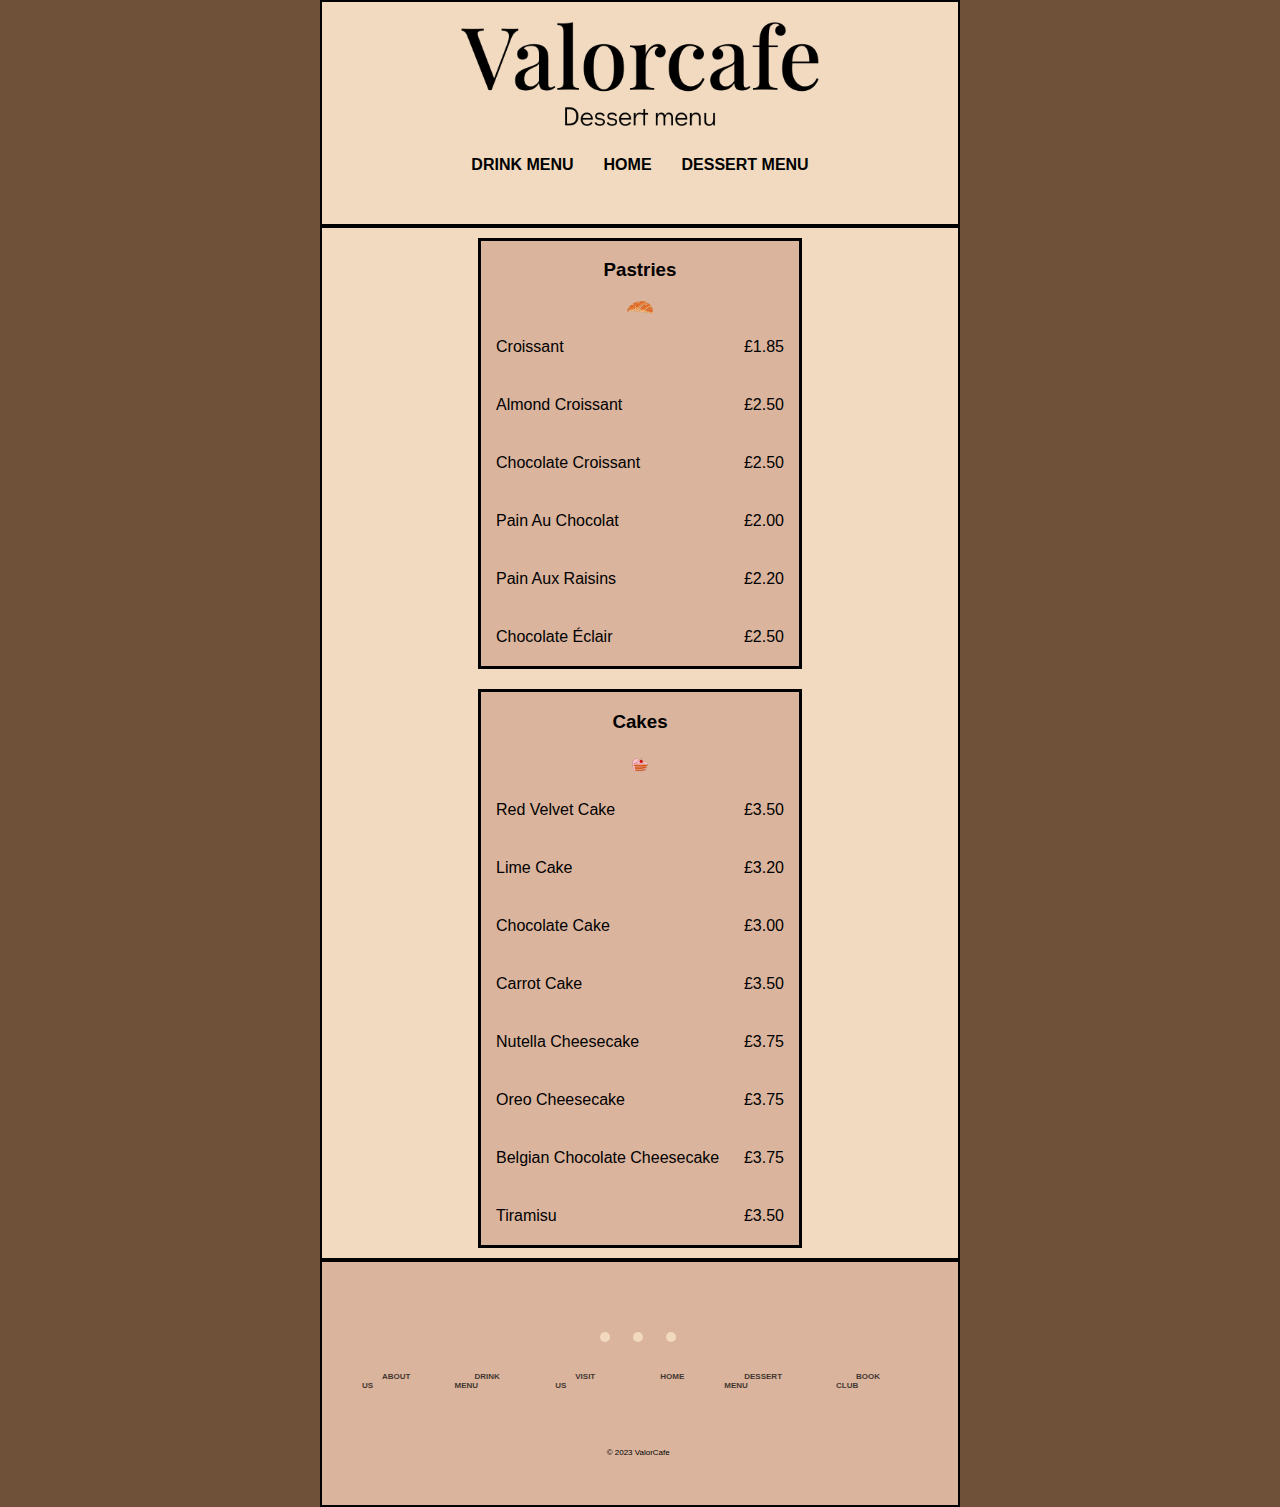
<file: dessertmenu.html>
<!DOCTYPE html>
<html lang="en">
<head>
    <meta charset="UTF-8">
    <meta name="viewport" content="width=device-width, initial-scale=1.0">
    <title>Valorcafe dessert menu</title>
    <link href="styles.css" rel="stylesheet">
    <link href="index.html">
    <link rel="stylesheet" href="https://cdnjs.cloudflare.com/ajax/libs/font-awesome/6.4.2/css/all.min.css" integrity="sha512-z3gLpd7yknf1YoNbCzqRKc4qyor8gaKU1qmn+CShxbuBusANI9QpRohGBreCFkKxLhei6S9CQXFEbbKuqLg0DA==" crossorigin="anonymous" referrerpolicy="no-referrer" />
    
</head>

<body class="menu-body">

    
    <header class="menu-header">
        <div class="menu-logo">
            <img src="./imgs/valorcafe-high-resolution-logo-black-transparent (2).png" alt="ValorCafe Dessert menu">
        </div>

        <nav>
            <ul>
                <li><a href="drinkmenu.html" target="_blank">DRINK MENU</a></li> 
                <li><a href="index.html" target="_blank">HOME </a></li>
                <li><a href="#" target="_parent">DESSERT MENU</a></li>
            </ul>

        </nav>
    </header>


    <main class="menu-main">
        <div class="flexbox-container">
            <div class="flexbox-item flexbox-item-1">
                <h3>Pastries</h3>

                <img src="./imgs/isolated-delicious-french-croissant-free-vector-modified.png" class="pastry-icon">

                 <div class="menu-item">
                    <p class="menu-item-name">Croissant</p>
                    <p class="menu-price">£1.85</p>
                </div>

                <div class="menu-item">
                    <p class="menu-item-name">Almond Croissant</p>
                    <p class="menu-price">£2.50</p>
                </div>

                <div class="menu-item">
                    <p class="menu-item-name">Chocolate Croissant</p>
                    <p class="menu-price">£2.50</p>
                </div>

                <div class="menu-item">
                    <p class="menu-item-name">Pain Au Chocolat</p>
                    <p class="menu-price">£2.00</p>
                </div>
                
                <div class="menu-item">
                    <p class="menu-item-name">Pain Aux Raisins</p>
                    <p class="menu-price">£2.20</p>
                </div>

                <div class="menu-item">
                    <p class="menu-item-name">Chocolate Éclair</p>
                    <p class="menu-price">£2.50</p>
                </div>

             </div>

            <div class="flexbox-item flexbox-item-2">
                <h3>Cakes</h3>

                <img src="./imgs/cake--modified.png" class="cake-icon">

                 <div class="menu-item">
                    <p class="menu-item-name">Red Velvet Cake</p>
                    <p class="menu-price">£3.50</p>
                </div>

                <div class="menu-item">
                    <p class="menu-item-name">Lime Cake</p>
                    <p class="menu-price">£3.20</p>
                </div>

                <div class="menu-item">
                    <p class="menu-item-name">Chocolate Cake</p>
                    <p class="menu-price">£3.00</p>
                </div>
                
                <div class="menu-item">
                    <p class="menu-item-name">Carrot Cake</p>
                    <p class="menu-price">£3.50</p>
                </div>

                <div class="menu-item">
                    <p class="menu-item-name">Nutella Cheesecake</p>
                    <p class="menu-price">£3.75</p>
                </div>

                <div class="menu-item">
                    <p class="menu-item-name">Oreo Cheesecake</p>
                    <p class="menu-price">£3.75</p>
                </div>

                <div class="menu-item">
                    <p class="menu-item-name">Belgian Chocolate Cheesecake</p>
                    <p class="menu-price">£3.75</p>
                </div>

                <div class="menu-item">
                    <p class="menu-item-name">Tiramisu</p>
                    <p class="menu-price">£3.50</p>
                </div>

             </div>

            

        </div>
        

    </main>

    <footer class="menu-footer">
        <div class="class footer-container">
            <div class="class social-icons">
                <a href=""><i class="fa-brands fa-facebook"></i></a>
                <a href=""><i class="fa-brands fa-instagram"></i></a>
                <a href=""><i class="fa-brands fa-twitter"></i></a>
            </div>

            <div class="footer-nav">
                <ul>
                    <li><a href="#about-us" target="_parent"> ABOUT US</a></li>
                    <li><a href="drinkmenu.html" target="_blank">DRINK MENU</a></li>
                    <li><a href="#visit-us" target="_parent">VISIT US</a></li> 
                    <li><a href="#" target="_parent">HOME </a></li>
                    <li><a href="dessertmenu.html" target="_blank">DESSERT MENU</a></li> 
                    <li><a href="#bookclub" target="_parent">BOOK CLUB</a></li>
                </ul>
        
            </div>
            
            <div class="footer-bottom">
                <p>© 2023 ValorCafe</p>
             </div>
        </div>
    </footer>


</body>


</html>
</file>
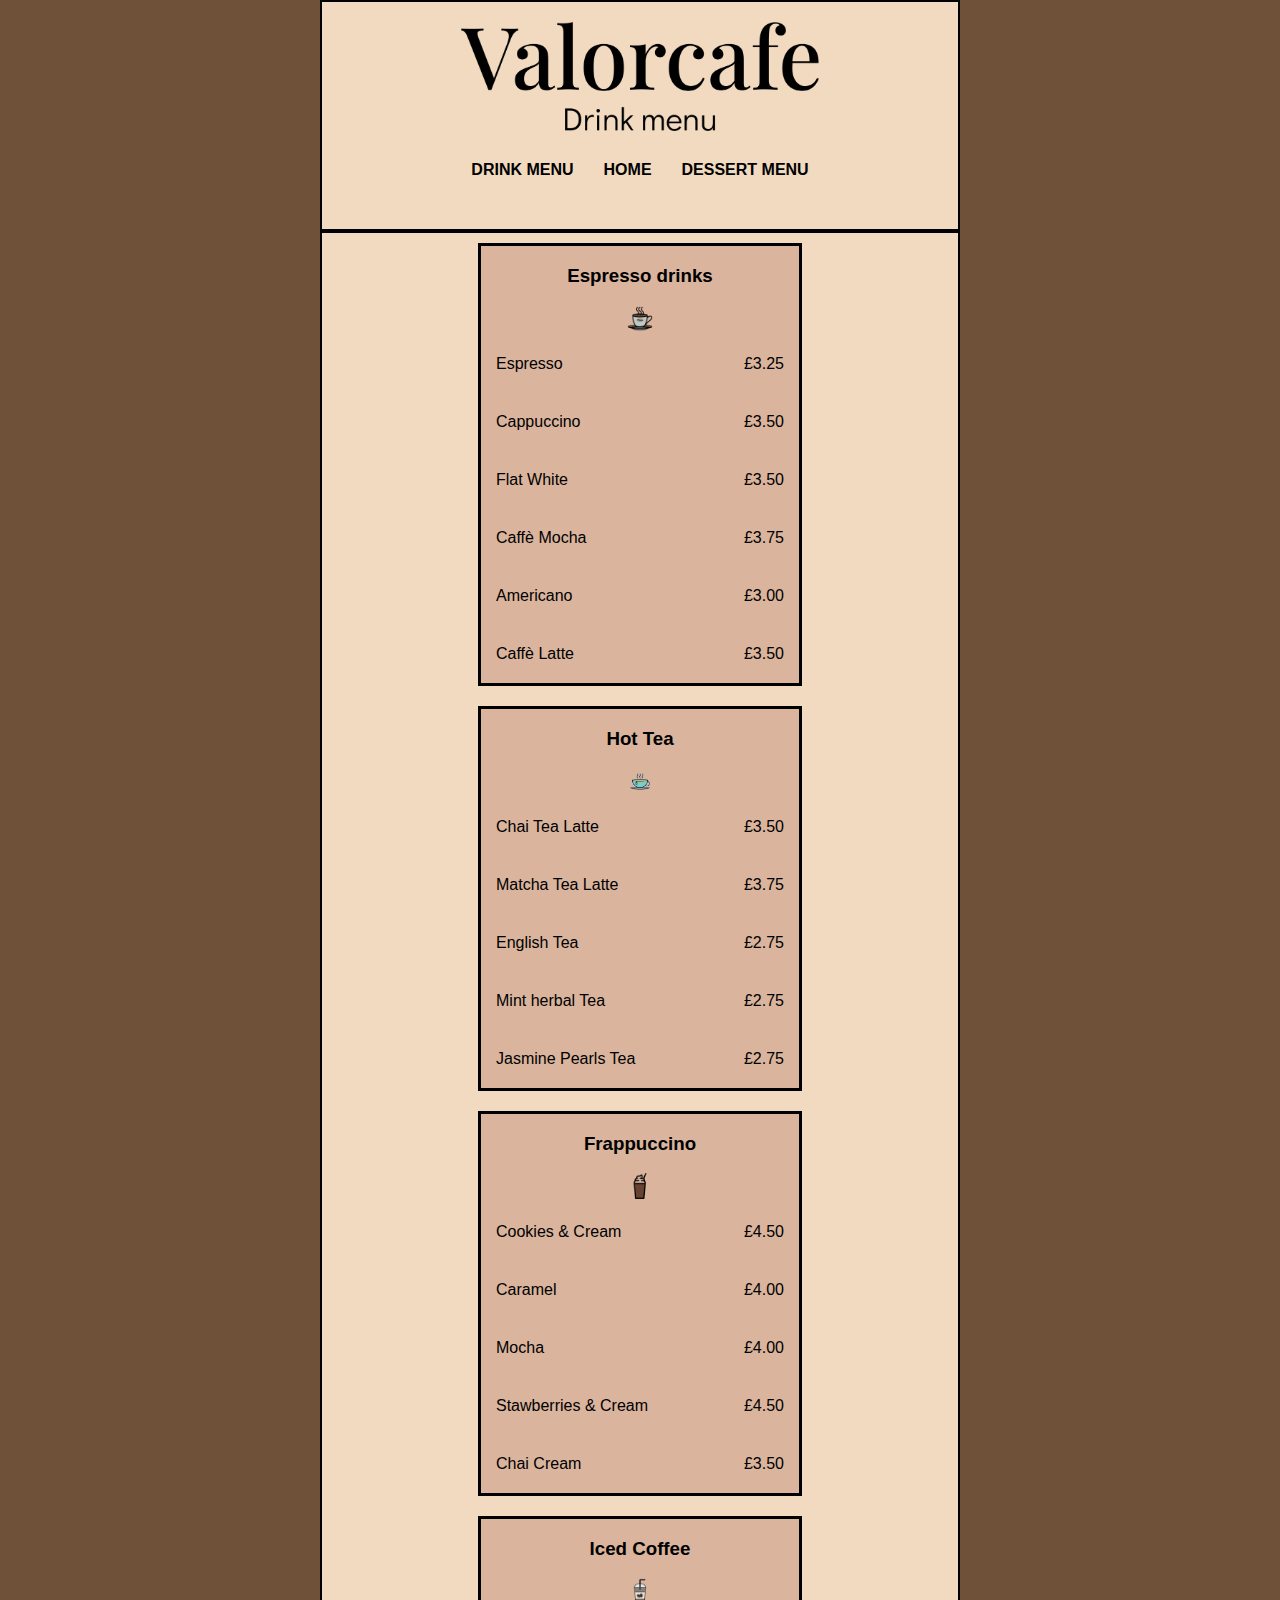
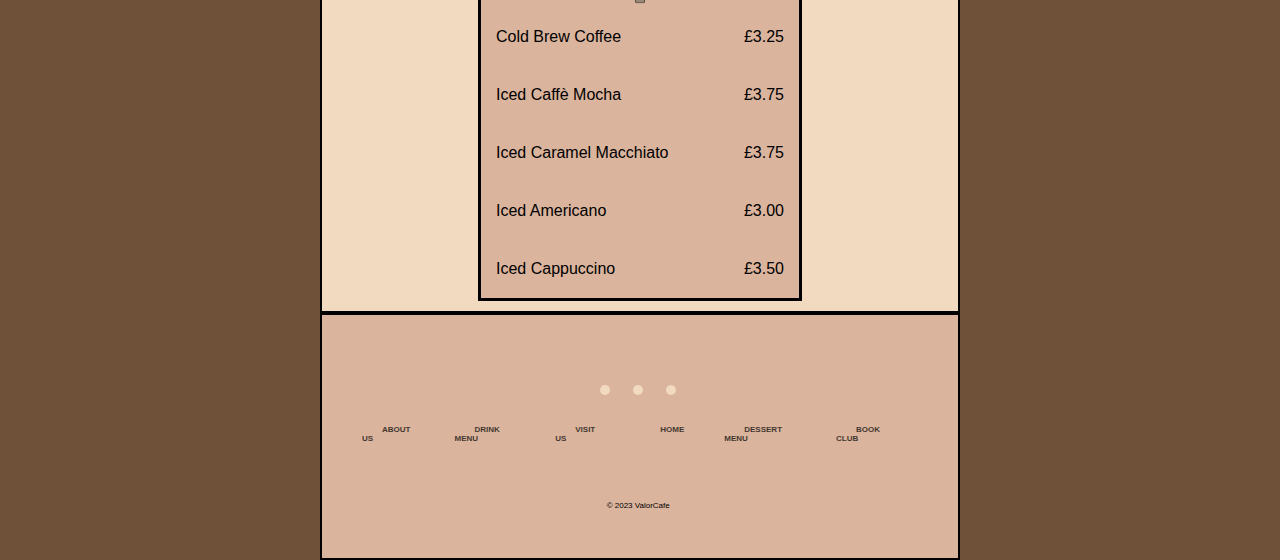
<file: drinkmenu.html>
<!DOCTYPE html>
<html lang="en">
<head>
    <meta charset="UTF-8">
    <meta name="viewport" content="width=device-width, initial-scale=1.0">
    <title>Valorcafe drink menu</title>
    <link href="styles.css" rel="stylesheet">
    <link href="index.html">
    <link rel="stylesheet" href="https://cdnjs.cloudflare.com/ajax/libs/font-awesome/6.4.2/css/all.min.css" integrity="sha512-z3gLpd7yknf1YoNbCzqRKc4qyor8gaKU1qmn+CShxbuBusANI9QpRohGBreCFkKxLhei6S9CQXFEbbKuqLg0DA==" crossorigin="anonymous" referrerpolicy="no-referrer" />
    
</head>

<body class="menu-body">

   
    <header class="menu-header">
        <div class="menu-logo">
            <img src="./imgs/valorcafe-high-resolution-logo-black-transparent (1).png" alt="Valorcafe Drink menu">
        </div>

        <nav>
            <ul>
                <li><a href="#" target="_parent">DRINK MENU</a></li> 
                <li><a href="index.html" target="_blank">HOME </a></li>
                <li><a href="dessertmenu.html" target="_blank">DESSERT MENU</a></li>
            </ul>

        </nav>

    </header>

    <main class="menu-main">
        <div class="flexbox-container">

            <div class="flexbox-item flexbox-item-1"> 
                <h3>Espresso drinks</h3>

                <img src="./imgs/espresso-icon.png" class="espresso-icon">

                <div class="menu-item">
                    <p class="menu-item-name">Espresso</p>
                    <p class="menu-price">£3.25</p>
                </div>

                <div class="menu-item">
                    <p class="menu-item-name">Cappuccino</p>
                    <p class="menu-price">£3.50</p>
                </div>

                <div class="menu-item">
                    <p class="menu-item-name">Flat White</p>
                    <p class="menu-price">£3.50</p>
                </div>

                <div class="menu-item">
                    <p class="menu-item-name">Caffè Mocha</h5>
                    <p class="menu-price">£3.75</p>
                </div>

                <div class="menu-item">
                    <p class="menu-item-name">Americano</h5>
                    <p class="menu-price">£3.00</p>
                </div>

                <div class="menu-item">
                    <p class="menu-item-name">Caffè Latte</h5>
                    <p class="menu-price">£3.50</p>
                </div>
            </div>


            <div class="flexbox-item flexbox-item-2"> 
                <h3>Hot Tea</h3>

                <img src="./imgs/tea-icon-modified (1).png" class="tea-icon">

                <div class="menu-item">
                    <p class="menu-item-name">Chai Tea Latte</p>
                    <p class="menu-price">£3.50</p>
                </div>

                <div class="menu-item">
                    <p class="menu-item-name">Matcha Tea Latte</p>
                    <p class="menu-price">£3.75</p>
                </div>

                <div class="menu-item">
                    <p class="menu-item-name">English Tea</p>
                    <p class="menu-price">£2.75</p>
                </div>
            
                <div class="menu-item">
                    <p class="menu-item-name">Mint herbal Tea</p>
                    <p class="menu-price">£2.75</p>
                </div>

                <div class="menu-item">
                    <p class="menu-item-name">Jasmine Pearls Tea</p>
                    <p class="menu-price">£2.75</p>
                </div>
            </div>


            <div class="flexbox-item flexbox-item-3"> 
                <h3>Frappuccino</h3>

                <img src="./imgs/frap-icon-modified.png" class="frap-icon">

                <div class="menu-item">
                    <p class="menu-item-name"> Cookies & Cream</p>
                    <p class="menu-price">£4.50</p>
                </div>

                <div class="menu-item">
                    <p class="menu-item-name">Caramel</p>
                    <p class="menu-price">£4.00</p>
                </div>

                <div class="menu-item">
                    <p class="menu-item-name">Mocha</p>
                    <p class="menu-price">£4.00</p>
                </div>

                <div class="menu-item">
                    <p class="menu-item-name">Stawberries & Cream</p>
                    <p class="menu-price">£4.50</p>
                </div>

                <div class="menu-item">
                    <p class="menu-item-name">Chai Cream</p>
                    <p class="menu-price">£3.50</p>
                </div>

            </div>


            <div class="flexbox-item flexbox-item-4"> 
                <h3>Iced Coffee</h3>

                <img src="./imgs/iced-coffee-icon.png" class="iced-coffee-icon">

                <div class="menu-item">
                    <p class="menu-item-name">Cold Brew Coffee</p>
                    <p class="menu-price">£3.25</p>
                </div>

                <div class="menu-item">
                    <p class="menu-item-name">Iced Caffè Mocha</p>
                    <p class="menu-price">£3.75</p>
                </div>

                <div class="menu-item">
                    <p class="menu-item-name">Iced Caramel Macchiato </p>
                    <p class="menu-price">£3.75</p>
                </div>
                
                <div class="menu-item">
                    <p class="menu-item-name">Iced Americano </p>
                    <p class="menu-price">£3.00</p>
                </div>

                <div class="menu-item">
                    <p class="menu-item-name">Iced Cappuccino </p>
                    <p class="menu-price">£3.50</p>
                </div>

            </div>

        </div>
    

    </main>
    
    <footer class="menu-footer">
        <div class="class footer-container">
            <div class="class social-icons">
                <a href=""><i class="fa-brands fa-facebook"></i></a>
                <a href=""><i class="fa-brands fa-instagram"></i></a>
                <a href=""><i class="fa-brands fa-twitter"></i></a>
            </div>

            <div class="footer-nav">
                <ul>
                    <li><a href="#about-us" target="_parent"> ABOUT US</a></li>
                    <li><a href="drinkmenu.html" target="_blank">DRINK MENU</a></li>
                    <li><a href="#visit-us" target="_parent">VISIT US</a></li> 
                    <li><a href="#" target="_parent">HOME </a></li>
                    <li><a href="dessertmenu.html" target="_blank">DESSERT MENU</a></li> 
                    <li><a href="#bookclub" target="_parent">BOOK CLUB</a></li>
                </ul>
        
            </div>
            
            <div class="footer-bottom">
                <p>© 2023 ValorCafe</p>
             </div>
        </div>
    </footer>
</body>


</html>
</file>
<file: styles.css>
body{
    background-color: #F1DABF;
    margin: 0;
    padding: 0;
    font-family: sans-serif;
}

header {
    justify-content: center; 
    text-align: center;
    padding: 20px; 
}

.logo img{
    max-width: 50%;
    display: block;
    margin: 0 auto 20px;
}

h2{
    margin: 20px 0;
    color: brown;
    font-size: 18px;;

}

header nav{
    text-align: center;

}

header nav ul{
    list-style-type: none;
    display: flex;
    justify-content: center;
    margin: 0;
    padding: 0;

}

header nav ul li{
    padding: 0 5px;
    margin: 30px 10px;
}

header nav ul li a{
    color: #000;
    text-decoration: none;
    font-weight: bolder;
    font-size: 16px;
}

header nav ul li a:hover {
    color: #333;
    text-decoration: underline;
}

.main-image{
    display: flex;
    justify-content: center;
    align-items: center;
    height: 35%;
}

.main-image img{
    max-width: 25%;
}


.tagline{
    text-align: center;
    margin-top: 10px;
}


.tagline h1{
    margin: 0;
    font-size: 36px;
}

.button-container{
    text-align: center;
}

button{
    background-color: #DAB49D;
    border: none;
    padding: 20px;
    width: 200px;
    cursor: pointer;
    border-radius: 10px;
}

button a{
    color: #333;
    padding: 10px 15px;
    font-size: 16px;
    text-align: center;
    text-decoration: none;
}

button a:hover {
    text-decoration: underline;
    transition: 0.5s;
}


#about-us{
    text-align: center;
}

.about-us-text{
    text-align: center;
    margin-left: 25%;
    margin-right: 25%;
}

.about-us-text h3{
    text-decoration:underline double grey;
}

.divider {
    width: 100%;
    border-top: 1px solid black; 
    margin: 20px 0; 
}

.store-img{
    margin-left: auto;
    margin-right: auto;
    max-width: 25%;
    display: block;
}

#visit-us{
    text-align: center;
}

.visit-us-text{
    text-align: center;
    margin-left: 25%;
    margin-right: 25%;
}

.visit-us-text h3{
    text-decoration: underline double grey;
}

.visit-today{
    font-style: italic;
}

#bookclub{
    text-align: center;
}

.bookclub-text{
    text-align: center;
    margin-left: 25%;
    margin-right: 25%;
}

.bookclub-text h3{
    text-decoration: underline double grey;
}

.menu-logo img{
    max-width: 60%;
    display: block;
    margin: auto;
}


.flexbox-container{
    display: flex;
    flex-direction: column;
    justify-content: center;
    align-items: center;
}

.flexbox-item{
    width: 50%;
    margin: 10px;
    border: 3px solid black;
    background-color: #DAB49D;
    text-align: center;
    color: black;
}

.flexbox-item-1{
    min-height: 30%;
}


.flexbox-item-2{
    min-height: 30%;
}

.flexbox-item-3{
    min-height: 30%;
}

.flexbox-item-4{
    min-height: 30%;
}

.menu-item{
    display: flex;
    justify-content: space-between;
    text-align: left;
    padding: 20px 15px;
}

.menu-item-name{
    flex: 1;
    margin: 0;
  
}

.menu-price{
    margin: 0;
    text-align: right;
}

.espresso-icon{
    height: 50%;
    width: 8%;
}

.tea-icon{
    height: 50%;
    width: 8%;
}

.frap-icon{
    height: 50%;
    width: 8%;
}

.iced-coffee-icon{
    height: 50%;
    width: 8%;
}

.cake-icon{
    height: 50%;
    width: 8%;
}

.pastry-icon{
    height: 50%;
    width: 8%;
}

.menu-body{
    background-image:  url(./imgs/brown-bkg.jpeg) ;
    font-family: sans-serif;
}

.menu-header, .menu-main{
    border: 2px solid black;
    margin-right: 25%;
    margin-left: 25%;
    background-color: #F1DABF;
}

.menu-footer{
    border: 2px solid black;
    margin-right: 25%;
    margin-left: 25%;
    font-size: 0.5em;

}

.footer-container{
    width: 90%;
    padding: 70px 30px 20px;
}

.social-icons{
    display: flex;
    justify-content: center;
    align-items: center;
}

.social-icons a{
    text-decoration: none;
    padding: 5px;
    background-color: #F1DABF;
    margin-left: 2%;
    margin-right: 2%;
    border-radius: 50%;
    
}

.social-icons a i{
    font-size: 2em;
    color: #000;
    opacity: 0.9;
}

.social-icons a:hover{
    background-color: #000;
    transition: 0.5s;
}

.social-icons a:hover i{
    color: white;
    transition: 0.5s;
}

footer{
    background-color: #DAB49D;
}

.footer-nav{
    margin: 30px 0;
}

.footer-nav ul{
    display: flex;
    justify-content: center;
    list-style-type: none;
    padding: 0;
    
}

.footer-nav ul li{
    margin: 0 10px;

}

.footer-nav ul li a{
    text-decoration: none;
    color: black;
    margin: 20px;
    font-size: 1em;
    opacity: 0.7;
    transition: 0.5s;
    font-weight: bolder;
}

.footer-nav ul li a:hover{
    opacity: 1;
    text-decoration: underline;
}

.footer-bottom{
    padding: 20px;
    text-align: center;
}

html{
    scroll-behavior: smooth;
}

@media only screen and (max-width: 425px){

    body{
        width: 100%;
        margin: 0;
        padding: 0;
    }
    
    header nav ul{
        list-style-type: none;
        display: flex;
        flex-direction: column;
        justify-content: center;
        padding: 0;
        margin: 0;
    }

    header nav ul li{
        margin: 0;
        padding: 10px;

    }    


    .footer-nav ul{
        display: flex;
        flex-direction: column;
        justify-content: center;
        align-items: center;
        list-style-type: none;
            
    }

    .footer-nav ul li{
        padding: 10px;
        
    }    

    .flexbox-item{
        width: 60%;
    }
}



@media only screen and (max-width: 745px){
    header nav ul li a{
        font-size: 12px;
    }

    .menu-item{
        display: flex;
        justify-content: center;
        flex-direction: column;
        text-align: center;
    }
    
    .menu-item-name{
        flex: 1;
        margin: 0;
        
    }
    
    .menu-price{
        margin: 0;
        text-align: center;
    }
}

@media only screen and (max-width: 613px){
    header nav ul li a{
        font-size: 10px;
    }
}

@media only screen and (max-width: 547px){
    
    body{
        width: 100%;
        margin: 0;
        padding: 0;
    }

    header nav ul{
        list-style-type: none;
        display: flex;
        flex-direction: column;
        justify-content: center;
        align-items: center;
    }

    header nav ul li{
            margin: 0;
            padding: 10px;
    }    

    .footer-nav ul{
        display: flex;
        flex-direction: column;
        justify-content: center;
        align-items: center;
        list-style-type: none;
            
    }

    .footer-nav ul li{
        padding: 10px;
        
    }    

    .flexbox-item{
        width: 60%;
    }

    }

@media only screen and (max-width: 982px){
    .footer-nav ul li a{
        font-size: 0.7em;
    }

}

@media only screen and (max-width: 807px) and (max-width:1100px){
    .footer-nav ul{
        display: flex;
        flex-direction: column;
        justify-content: center;
        align-items: center;
        list-style-type: none;
            
    }

    .footer-nav ul li{
        padding: 10px;
    }

    .menu-footer{
        border: 2px solid black;
        margin-right: 25%;
        margin-left: 25%;
        display: flex;
        flex-direction: column;
        justify-content: center;
        align-items: center;
        list-style-type: none;
    
    }
}

@media only screen and (max-width: 400px){
    .flexbox-item{
        width: 70%;
    }
}
</file>
